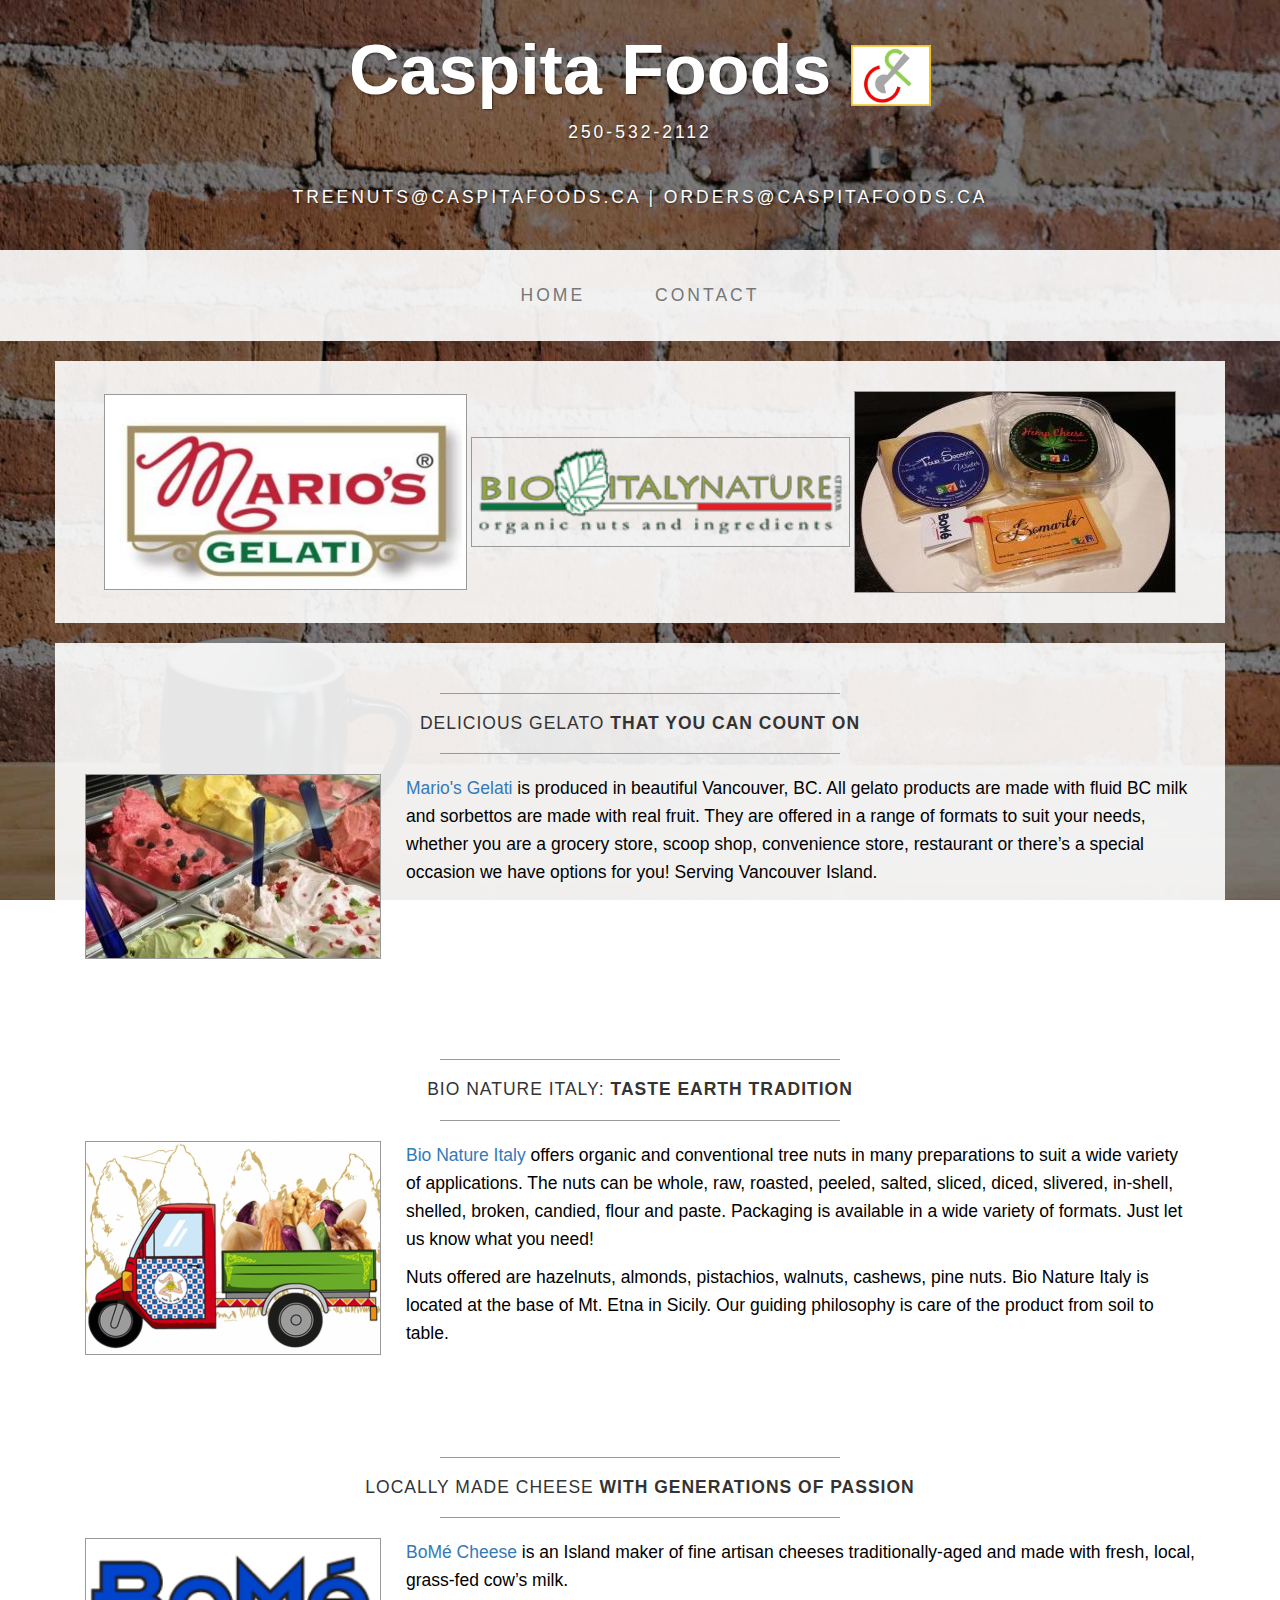
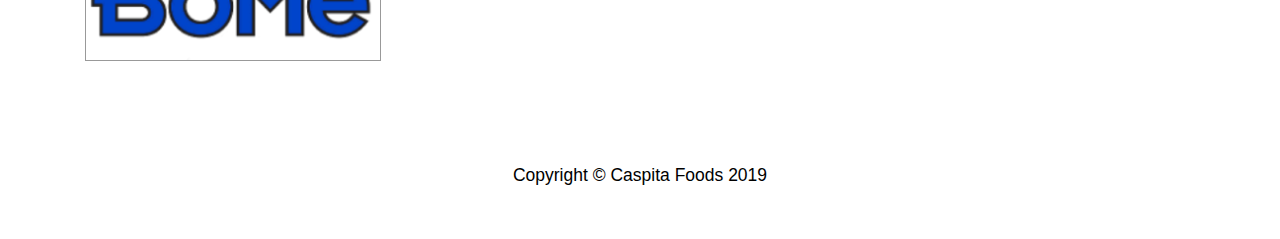
<file: index.html>
<!DOCTYPE html>
<html lang="en">

<head>

    <meta charset="utf-8">
    <meta http-equiv="X-UA-Compatible" content="IE=edge">
    <meta name="viewport" content="width=device-width, initial-scale=1">
    <meta name="description" content="gelato, ice cream, deliveries, ice cream parlours, scoop shops, sorbets, sorbetto, non-dairy gelato, real milk, ice cream bars,  drumsticks, gelato pies, gelato cakes, frozen desserts">
    <meta name="author" content="">

    <title>Caspita Foods - Vancouver Island</title>

    <!-- Bootstrap Core CSS -->
    <link href="css/bootstrap.min.css" rel="stylesheet">

    <!-- Custom CSS -->
    <link href="css/business-casual.css" rel="stylesheet">

    <!-- Fonts -->
    <link href="http://fonts.googleapis.com/css?family=Open+Sans:300italic,400italic,600italic,700italic,800italic,400,300,600,700,800" rel="stylesheet" type="text/css">
    <link href="http://fonts.googleapis.com/css?family=Josefin+Slab:100,300,400,600,700,100italic,300italic,400italic,600italic,700italic" rel="stylesheet" type="text/css">

    <!-- HTML5 Shim and Respond.js IE8 support of HTML5 elements and media queries -->
    <!-- WARNING: Respond.js doesn't work if you view the page via file:// -->
    <!--[if lt IE 9]>
        <script src="https://oss.maxcdn.com/libs/html5shiv/3.7.0/html5shiv.js"></script>
        <script src="https://oss.maxcdn.com/libs/respond.js/1.4.2/respond.min.js"></script>
    <![endif]-->

</head>

<body>

    <div class="brand">Caspita Foods <img src="img/logo_s.jpg" height="61"> </div>
    <div class="address-bar">250-532-2112 </div>
    <div class="address-bar">treenuts@caspitafoods.ca | orders@caspitafoods.ca</div>

    <!-- Navigation -->
    <nav class="navbar navbar-default" role="navigation">
        <div class="container">
            <!-- Brand and toggle get grouped for better mobile display -->
            <div class="navbar-header">
                <button type="button" class="navbar-toggle" data-toggle="collapse" data-target="#bs-example-navbar-collapse-1">
                    <span class="sr-only">Toggle navigation</span>
                    <span class="icon-bar"></span>
                </button>
                <!-- navbar-brand is hidden on larger screens, but visible when the menu is collapsed -->
                <a class="navbar-brand" href="index.html">Business Casual</a>
            </div>
            <!-- Collect the nav links, forms, and other content for toggling -->
            <div class="collapse navbar-collapse" id="bs-example-navbar-collapse-1">
                <ul class="nav navbar-nav">
                    <li>
                        <a href="index.html">Home</a>
                    </li>
                    <li>
                        <a href="contact.html">Contact</a>
                    </li>
                </ul>
            </div>
            <!-- /.navbar-collapse -->
        </div>
        <!-- /.container -->
    </nav>

    <div class="container">

        <div class="row">
            <div class="box">
                <div class="col-lg-12 text-center">
                    <img class="img-border" src="img/marios.png" alt="mmmm">
                    <img class="img-border" src="img/BioItalyLogo.png" alt="mmmm">
                    <img class="img-border" src="img/bome-cheese-2s.jpg" alt="mmmm">
                </div>
            </div>
        </div>

        <div class="row">
            <div class="box">
                <div class="col-lg-12">
                    <hr>
                    <h2 class="intro-text text-center">Delicious gelato
                        <strong>that you can count on</strong>
                    </h2>
                    <hr>
                    <img class="img-responsive img-border img-left" src="img/ice-cream-1s.jpg" alt="">
                    <hr class="visible-xs">
                    <p><a href="http://mariosgelati.com/" target="_blank">Mario's Gelati</a> is produced in beautiful Vancouver, BC. All gelato products are made with fluid BC milk and sorbettos are made with real fruit. They are offered in a range of formats to suit your needs,
whether you are a grocery store, scoop shop, convenience store, restaurant or there’s a special occasion
we have options for you! Serving Vancouver Island.
                </div>
            </div>
        </div>

        <div class="row">
            <div class="box">
                <div class="col-lg-12">
                    <hr>
                    <h2 class="intro-text text-center"> Bio Nature Italy:
                        <strong>Taste Earth Tradition</strong>
                    </h2>
                    <hr>
                    <img class="img-responsive img-border img-left" src="img/ItalyTruck.png" alt="">
                    <hr class="visible-xs">
                    <p><a href="https://www.bioitalynature.com/">Bio Nature Italy</a> offers organic and conventional tree nuts in many preparations to suit a wide variety of
applications. The nuts can be whole, raw, roasted, peeled, salted, sliced, diced, slivered, in-shell, shelled,
broken, candied, flour and paste. Packaging is available in a wide variety of formats. Just let us know
what you need!</p><p>
Nuts offered are hazelnuts, almonds, pistachios, walnuts, cashews, pine nuts. Bio Nature Italy
 is located at the base of Mt. Etna in Sicily. Our guiding philosophy is care of the product
from soil to table.</p>
                </div>
            </div>
        </div>
        
        <div class="row">
            <div class="box">
                <div class="col-lg-12">
                    <hr>
                    <h2 class="intro-text text-center"> Locally made cheese
                        <strong>with generations of passion</strong>
                    </h2>
                    <hr>
                    <img class="img-responsive img-border img-left" src="img/BomeLogo.png" alt="">
                    <hr class="visible-xs">
                    <p><a href="http://http://bomecheese.com/m/" target="_blank">BoMé Cheese</a> is an Island maker of fine artisan cheeses traditionally-aged and made with fresh, local, grass-fed cow’s milk. 
                    </p>
                </div>
            </div>
        </div>        

    </div>
    <!-- /.container -->

    <footer>
        <div class="container">
            <div class="row">
                <div class="col-lg-12 text-center">
                    <p>Copyright &copy; Caspita Foods 2019</p>
                </div>
            </div>
        </div>
    </footer>

    <!-- jQuery -->
    <script src="js/jquery.js"></script>

    <!-- Bootstrap Core JavaScript -->
    <script src="js/bootstrap.min.js"></script>

    <!-- Script to Activate the Carousel -->
    <script>
    $('.carousel').carousel({
        interval: 5000 //changes the speed
    })
    </script>

</body>

</html>
</file>
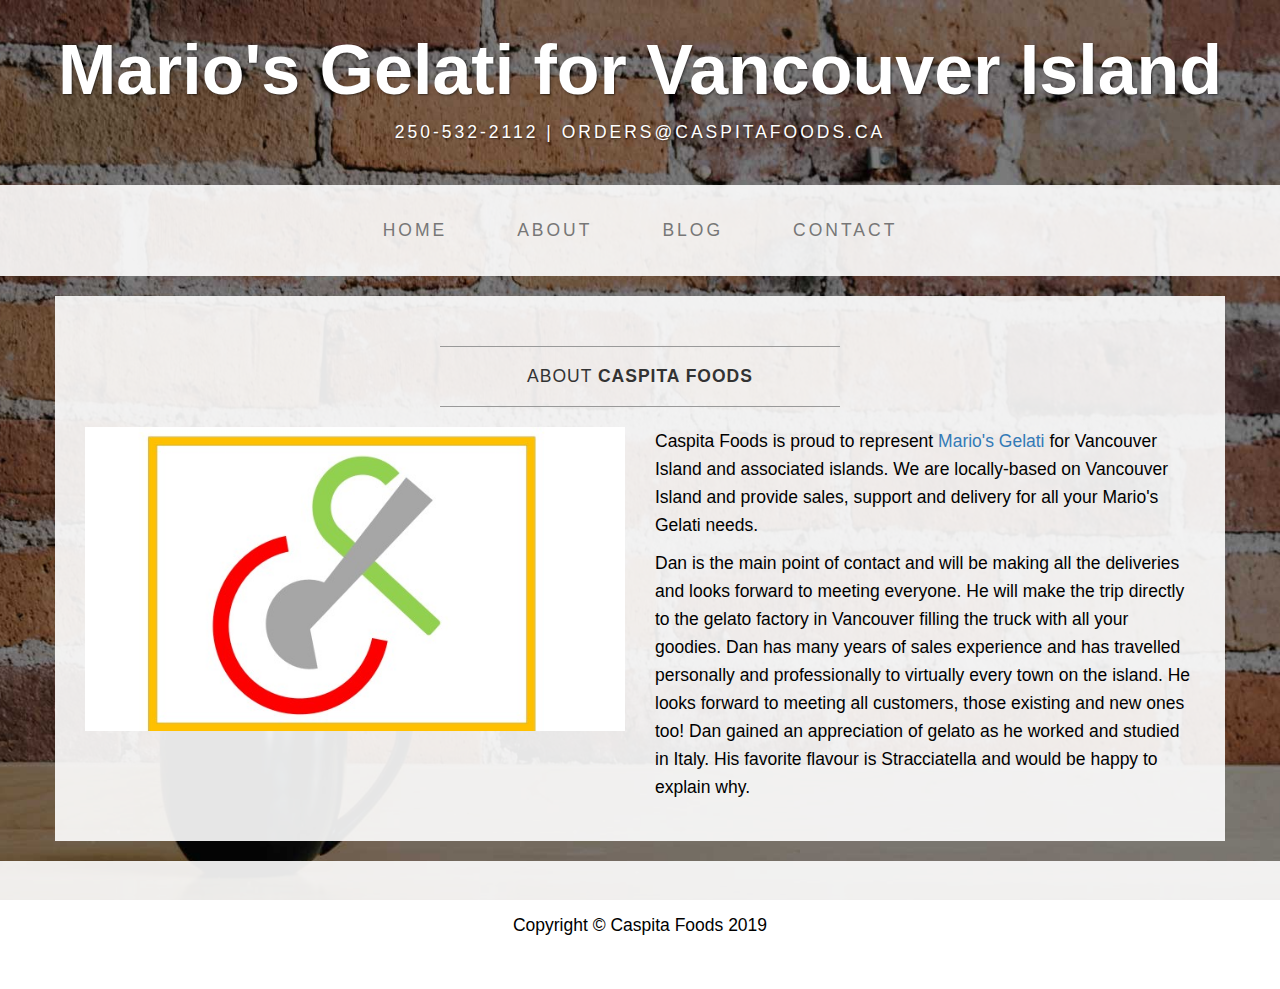
<file: about.html>
<!DOCTYPE html>
<html lang="en">

<head>

    <meta charset="utf-8">
    <meta http-equiv="X-UA-Compatible" content="IE=edge">
    <meta name="viewport" content="width=device-width, initial-scale=1">
    <meta name="description" content="gelato, ice cream, deliveries, ice cream parlours, scoop shops, sorbets, sorbetto, non-dairy gelato, real milk, ice cream bars,  drumsticks, gelato pies, gelato cakes, frozen desserts">
    <meta name="author" content="">

    <title>Caspita Foods</title>

    <!-- Bootstrap Core CSS -->
    <link href="css/bootstrap.min.css" rel="stylesheet">

    <!-- Custom CSS -->
    <link href="css/business-casual.css" rel="stylesheet">

    <!-- Fonts -->
    <link href="http://fonts.googleapis.com/css?family=Open+Sans:300italic,400italic,600italic,700italic,800italic,400,300,600,700,800" rel="stylesheet" type="text/css">
    <link href="http://fonts.googleapis.com/css?family=Josefin+Slab:100,300,400,600,700,100italic,300italic,400italic,600italic,700italic" rel="stylesheet" type="text/css">

    <!-- HTML5 Shim and Respond.js IE8 support of HTML5 elements and media queries -->
    <!-- WARNING: Respond.js doesn't work if you view the page via file:// -->
    <!--[if lt IE 9]>
        <script src="https://oss.maxcdn.com/libs/html5shiv/3.7.0/html5shiv.js"></script>
        <script src="https://oss.maxcdn.com/libs/respond.js/1.4.2/respond.min.js"></script>
    <![endif]-->

</head>

<body>

    <div class="brand">Mario's Gelati for Vancouver Island</div>
    <div class="address-bar">250-532-2112 | orders@caspitafoods.ca</div>

    <!-- Navigation -->
    <nav class="navbar navbar-default" role="navigation">
        <div class="container">
            <!-- Brand and toggle get grouped for better mobile display -->
            <div class="navbar-header">
                <button type="button" class="navbar-toggle" data-toggle="collapse" data-target="#bs-example-navbar-collapse-1">
                    <span class="sr-only">Toggle navigation</span>
                    <span class="icon-bar"></span>
                    <span class="icon-bar"></span>
                    <span class="icon-bar"></span>
                </button>
                <!-- navbar-brand is hidden on larger screens, but visible when the menu is collapsed -->
                <a class="navbar-brand" href="index.html">Business Casual</a>
            </div>
            <!-- Collect the nav links, forms, and other content for toggling -->
            <div class="collapse navbar-collapse" id="bs-example-navbar-collapse-1">
                <ul class="nav navbar-nav">
                    <li>
                        <a href="index.html">Home</a>
                    </li>
                    <li>
                        <a href="about.html">About</a>
                    </li>
                    <li>
                        <a href="blog.html">Blog</a>
                    </li>
                    <li>
                        <a href="contact.html">Contact</a>
                    </li>
                </ul>
            </div>
            <!-- /.navbar-collapse -->
        </div>
        <!-- /.container -->
    </nav>

    <div class="container">

        <div class="row">
            <div class="box">
                <div class="col-lg-12">
                    <hr>
                    <h2 class="intro-text text-center">About <strong>Caspita Foods</strong>
                    </h2>
                    <hr>
                </div>
                <div class="col-md-6">
                    <img class="img-responsive img-border-left" src="img/logo.jpg" alt="">
                </div>
                <div class="col-md-6">
                    <p>Caspita Foods is proud to represent <a href="http://mariosgelati.com/" target="_blank">Mario's Gelati</a> for Vancouver Island and associated islands. We are locally-based on Vancouver Island and provide sales, support and delivery for all your Mario's Gelati needs.</p>
                    <p>Dan is the main point of contact and will be making all the deliveries and looks forward to meeting everyone. He will make the trip directly to the gelato factory in Vancouver filling the truck with all your goodies. Dan has many years of sales experience and has travelled personally and professionally to virtually every town on the island. He looks forward to meeting all customers, those existing and new ones too! Dan gained an appreciation of gelato as he worked and studied in Italy. His favorite flavour is Stracciatella and would be happy to explain why.</p>
                    
                   
                </div>
                <div class="clearfix"></div>
            </div>
        </div>

    </div>
    <!-- /.container -->

    <footer>
        <div class="container">
            <div class="row">
                <div class="col-lg-12 text-center">
                   <p>Copyright &copy; Caspita Foods 2019</p>
                </div>
            </div>
        </div>
    </footer>

    <!-- jQuery -->
    <script src="js/jquery.js"></script>

    <!-- Bootstrap Core JavaScript -->
    <script src="js/bootstrap.min.js"></script>

</body>

</html>
</file>
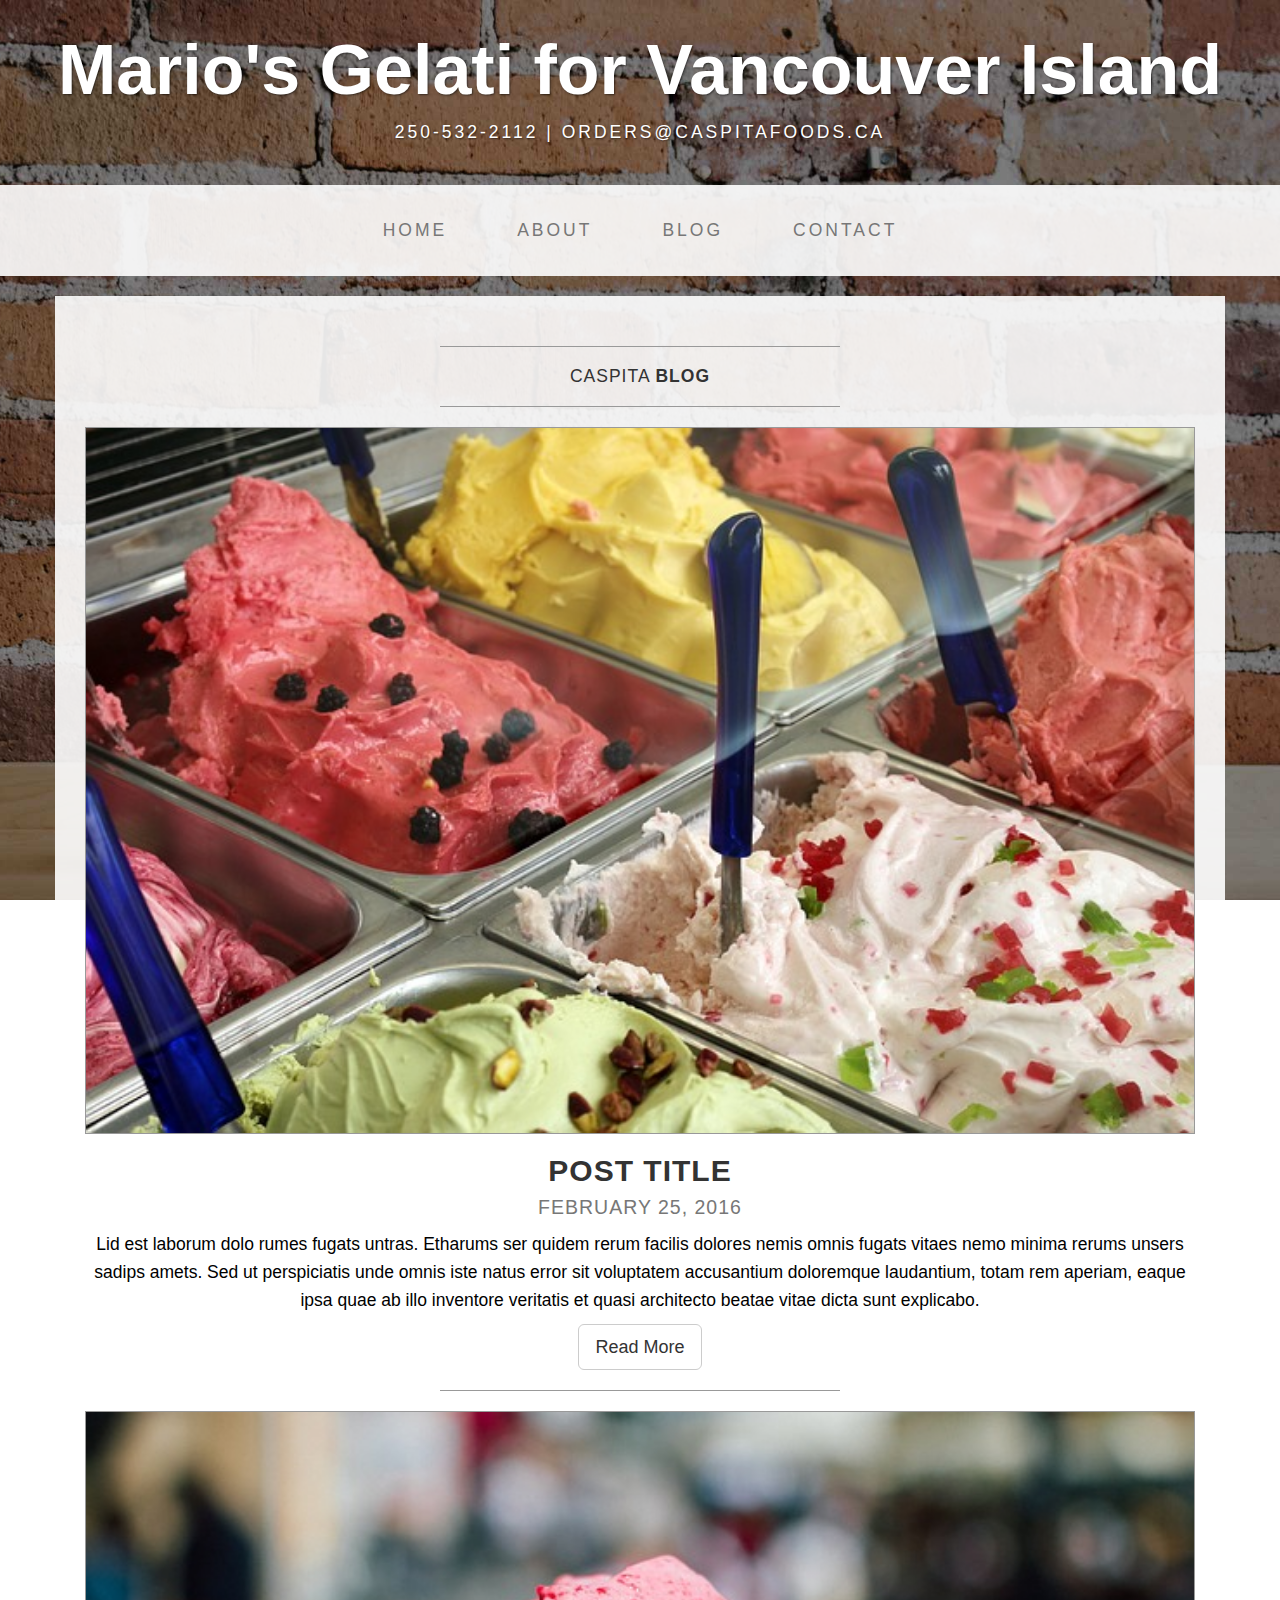
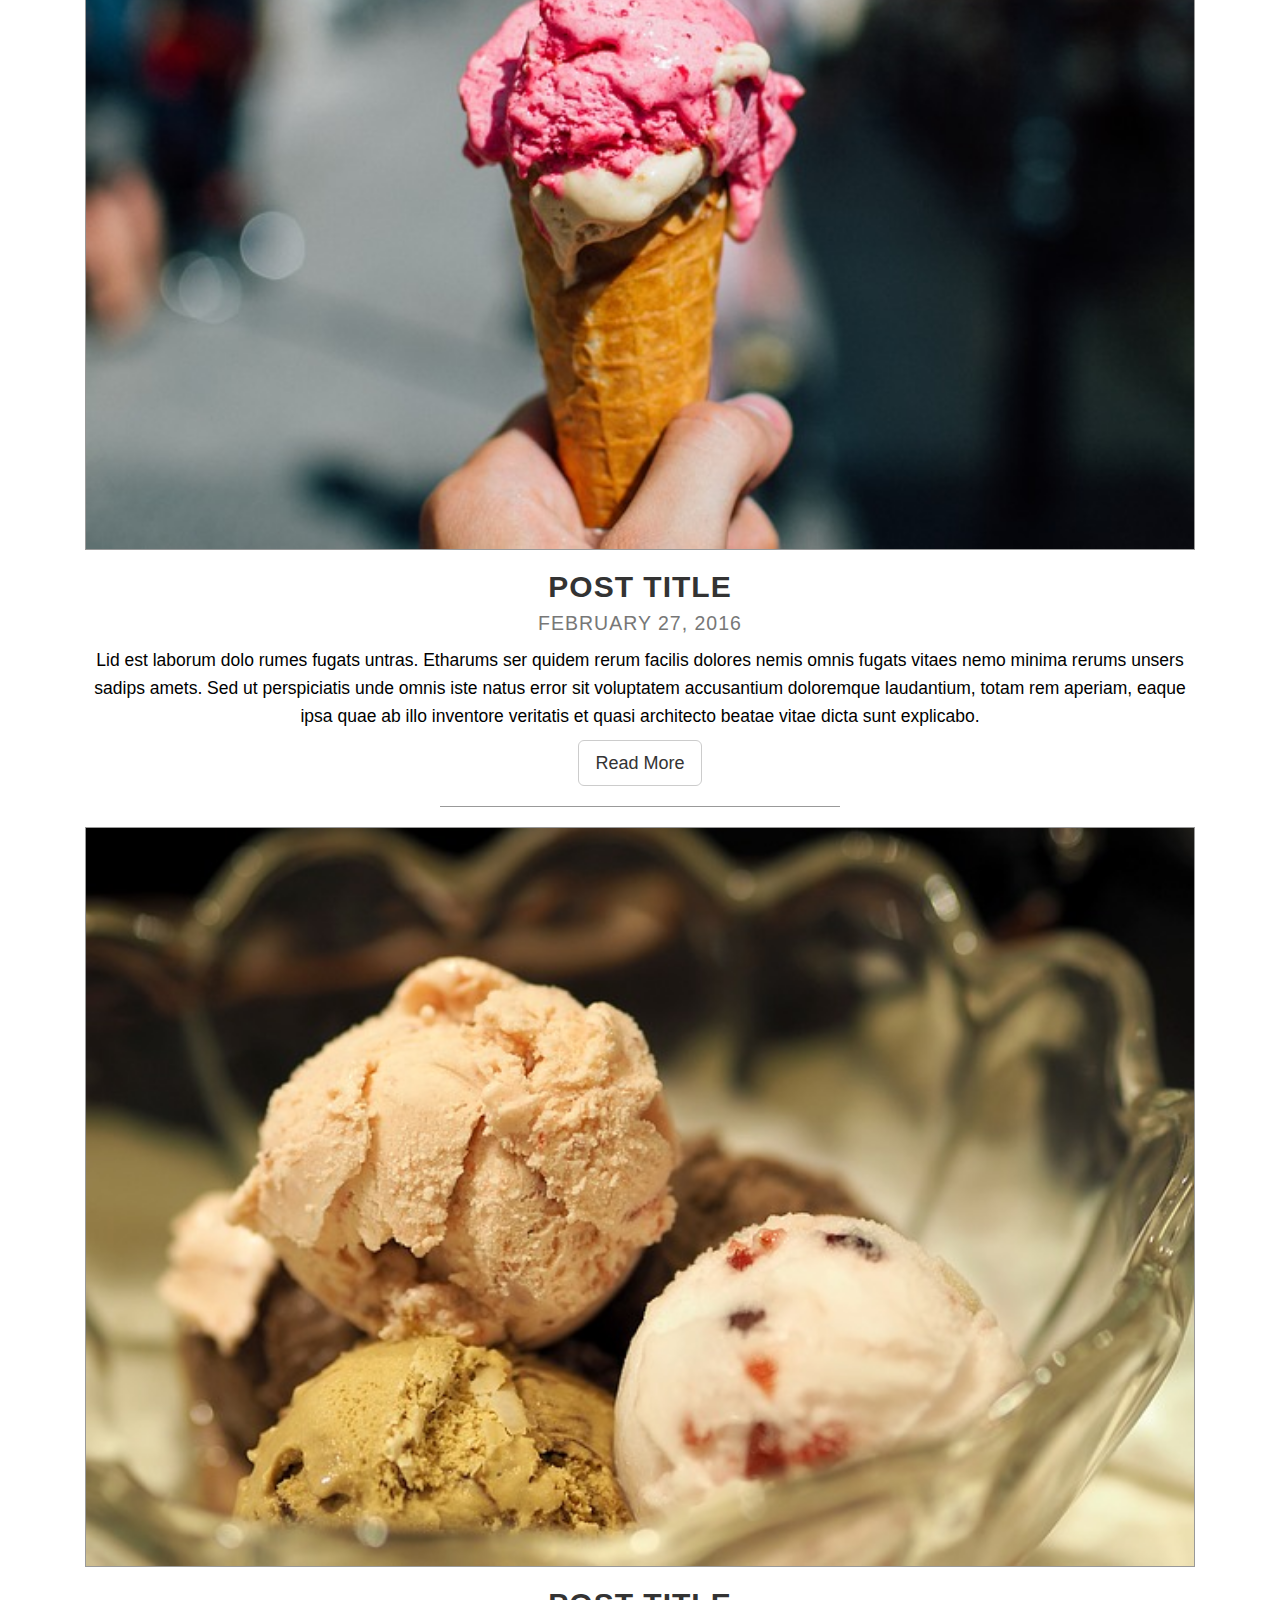
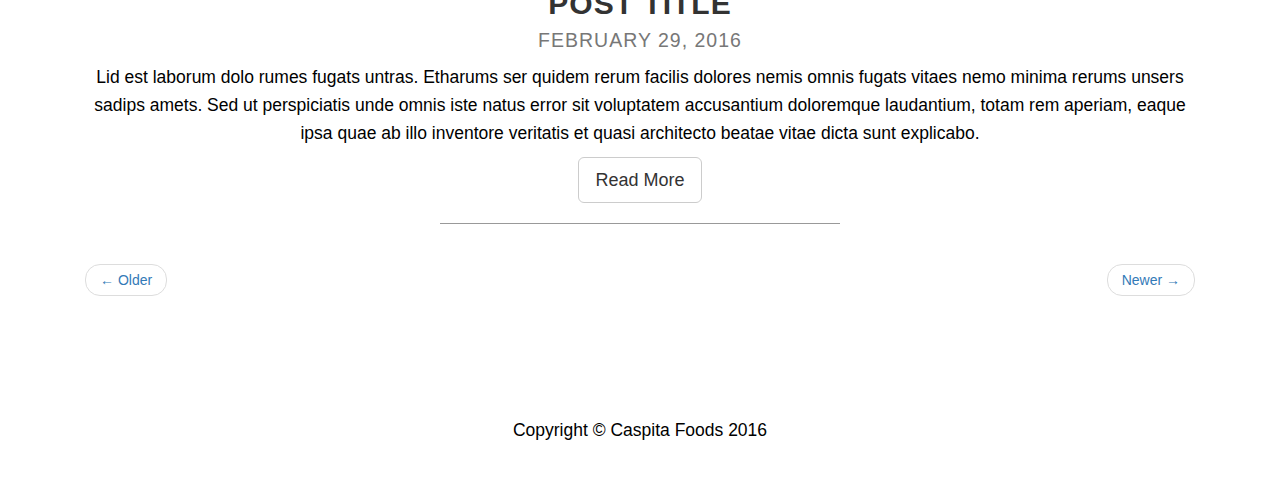
<file: blog (copy).html>
<!DOCTYPE html>
<html lang="en">

<head>

    <meta charset="utf-8">
    <meta http-equiv="X-UA-Compatible" content="IE=edge">
    <meta name="viewport" content="width=device-width, initial-scale=1">
    <meta name="description" content="gelato, ice cream, deliveries, ice cream parlours, scoop shops, sorbets, sorbetto, non-dairy gelato, real milk, ice cream bars,  drumsticks, gelato pies, gelato cakes, frozen desserts">
    <meta name="author" content="">

    <title>Caspita Foods</title>

    <!-- Bootstrap Core CSS -->
    <link href="css/bootstrap.min.css" rel="stylesheet">

    <!-- Custom CSS -->
    <link href="css/business-casual.css" rel="stylesheet">

    <!-- Fonts -->
    <link href="http://fonts.googleapis.com/css?family=Open+Sans:300italic,400italic,600italic,700italic,800italic,400,300,600,700,800" rel="stylesheet" type="text/css">
    <link href="http://fonts.googleapis.com/css?family=Josefin+Slab:100,300,400,600,700,100italic,300italic,400italic,600italic,700italic" rel="stylesheet" type="text/css">

    <!-- HTML5 Shim and Respond.js IE8 support of HTML5 elements and media queries -->
    <!-- WARNING: Respond.js doesn't work if you view the page via file:// -->
    <!--[if lt IE 9]>
        <script src="https://oss.maxcdn.com/libs/html5shiv/3.7.0/html5shiv.js"></script>
        <script src="https://oss.maxcdn.com/libs/respond.js/1.4.2/respond.min.js"></script>
    <![endif]-->

</head>

<body>

    <div class="brand">Mario's Gelati for Vancouver Island</div>
    <div class="address-bar">250-532-2112 | orders@caspitafoods.ca</div>

    <!-- Navigation -->
    <nav class="navbar navbar-default" role="navigation">
        <div class="container">
            <!-- Brand and toggle get grouped for better mobile display -->
            <div class="navbar-header">
                <button type="button" class="navbar-toggle" data-toggle="collapse" data-target="#bs-example-navbar-collapse-1">
                    <span class="sr-only">Toggle navigation</span>
                    <span class="icon-bar"></span>
                    <span class="icon-bar"></span>
                    <span class="icon-bar"></span>
                </button>
                <!-- navbar-brand is hidden on larger screens, but visible when the menu is collapsed -->
                <a class="navbar-brand" href="index.html">Business Casual</a>
            </div>
            <!-- Collect the nav links, forms, and other content for toggling -->
            <div class="collapse navbar-collapse" id="bs-example-navbar-collapse-1">
                <ul class="nav navbar-nav">
                    <li>
                        <a href="index.html">Home</a>
                    </li>
                    <li>
                        <a href="about.html">About</a>
                    </li>
                    <li>
                        <a href="#">Blog </a>
                    </li>
                    <li>
                        <a href="contact.html">Contact</a>
                    </li>
                </ul>
            </div>
            <!-- /.navbar-collapse -->
        </div>
        <!-- /.container -->
    </nav>

    <div class="container">

        <div class="row">
            <div class="box">
                <div class="col-lg-12">
                    <hr>
                    <h2 class="intro-text text-center">Caspita
                        <strong>blog</strong>
                    </h2>
                    <hr>
                </div>
                <div class="col-lg-12 text-center">
                    <img class="img-responsive img-border img-full" src="img/ice-cream-1.jpg" alt="">
                    <h2>Post Title
                        <br>
                        <small>February 25, 2016</small>
                    </h2>
                    <p>Lid est laborum dolo rumes fugats untras. Etharums ser quidem rerum facilis dolores nemis omnis fugats vitaes nemo minima rerums unsers sadips amets. Sed ut perspiciatis unde omnis iste natus error sit voluptatem accusantium doloremque laudantium, totam rem aperiam, eaque ipsa quae ab illo inventore veritatis et quasi architecto beatae vitae dicta sunt explicabo.</p>
                    <a href="#" class="btn btn-default btn-lg">Read More</a>
                    <hr>
                </div>
                <div class="col-lg-12 text-center">
                    <img class="img-responsive img-border img-full" src="img/ice-cream-2.jpg" alt="">
                    <h2>Post Title
                        <br>
                        <small>February 27, 2016</small>
                    </h2>
                    <p>Lid est laborum dolo rumes fugats untras. Etharums ser quidem rerum facilis dolores nemis omnis fugats vitaes nemo minima rerums unsers sadips amets. Sed ut perspiciatis unde omnis iste natus error sit voluptatem accusantium doloremque laudantium, totam rem aperiam, eaque ipsa quae ab illo inventore veritatis et quasi architecto beatae vitae dicta sunt explicabo.</p>
                    <a href="#" class="btn btn-default btn-lg">Read More</a>
                    <hr>
                </div>
                <div class="col-lg-12 text-center">
                    <img class="img-responsive img-border img-full" src="img/ice-cream-3.jpg" alt="">
                    <h2>Post Title
                        <br>
                        <small>February 29, 2016</small>
                    </h2>
                    <p>Lid est laborum dolo rumes fugats untras. Etharums ser quidem rerum facilis dolores nemis omnis fugats vitaes nemo minima rerums unsers sadips amets. Sed ut perspiciatis unde omnis iste natus error sit voluptatem accusantium doloremque laudantium, totam rem aperiam, eaque ipsa quae ab illo inventore veritatis et quasi architecto beatae vitae dicta sunt explicabo.</p>
                    <a href="#" class="btn btn-default btn-lg">Read More</a>
                    <hr>
                </div>
                <div class="col-lg-12 text-center">
                    <ul class="pager">
                        <li class="previous"><a href="#">&larr; Older</a>
                        </li>
                        <li class="next"><a href="#">Newer &rarr;</a>
                        </li>
                    </ul>
                </div>
            </div>
        </div>

    </div>
    <!-- /.container -->

    <footer>
        <div class="container">
            <div class="row">
                <div class="col-lg-12 text-center">
                    <p>Copyright &copy; Caspita Foods 2016</p>
                </div>
            </div>
        </div>
    </footer>

    <!-- jQuery -->
    <script src="js/jquery.js"></script>

    <!-- Bootstrap Core JavaScript -->
    <script src="js/bootstrap.min.js"></script>

</body>

</html>
</file>
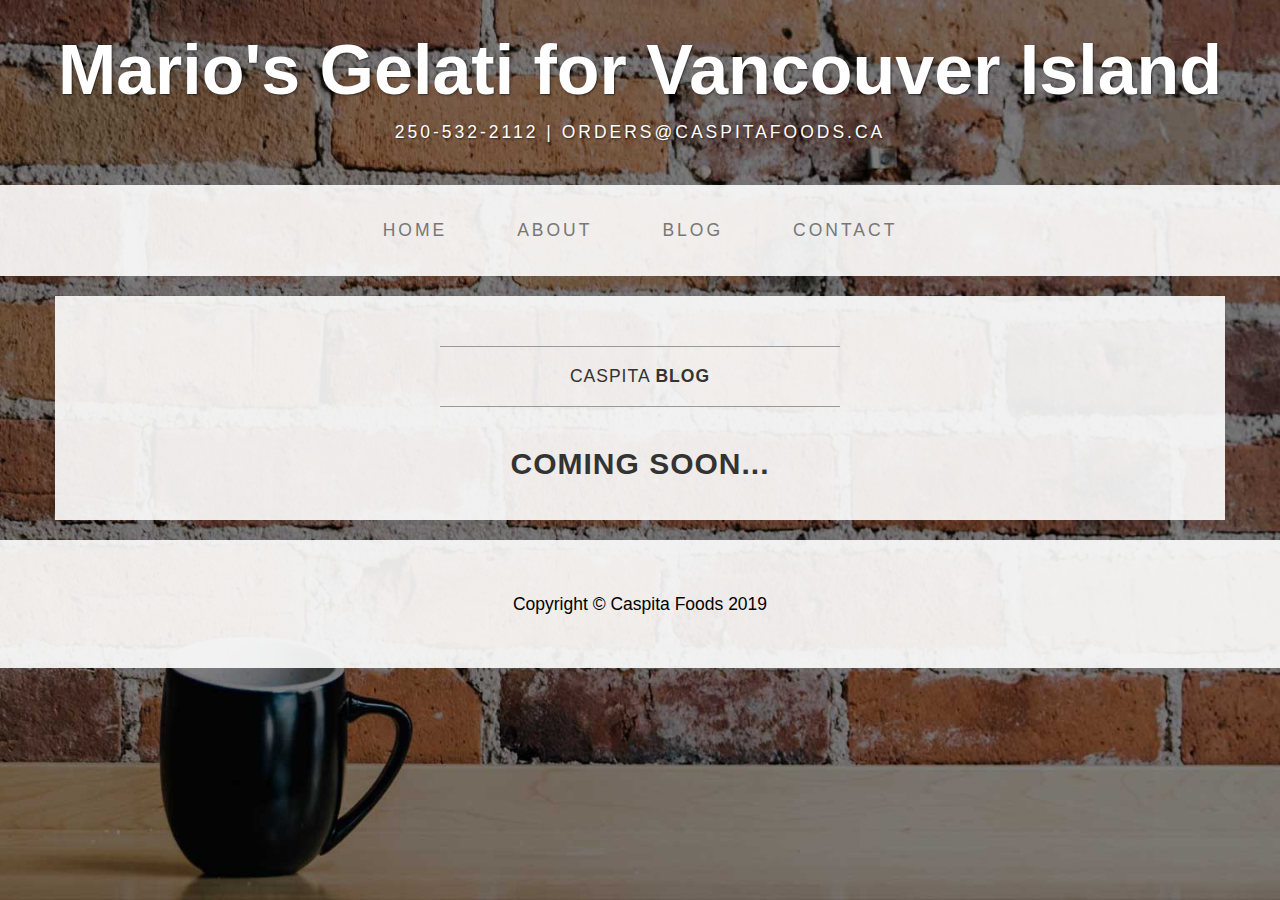
<file: blog.html>
<!DOCTYPE html>
<html lang="en">

<head>

    <meta charset="utf-8">
    <meta http-equiv="X-UA-Compatible" content="IE=edge">
    <meta name="viewport" content="width=device-width, initial-scale=1">
    <meta name="description" content="gelato, ice cream, deliveries, ice cream parlours, scoop shops, sorbets, sorbetto, non-dairy gelato, real milk, ice cream bars,  drumsticks, gelato pies, gelato cakes, frozen desserts">
    <meta name="author" content="">

    <title>Caspita Foods</title>

    <!-- Bootstrap Core CSS -->
    <link href="css/bootstrap.min.css" rel="stylesheet">

    <!-- Custom CSS -->
    <link href="css/business-casual.css" rel="stylesheet">

    <!-- Fonts -->
    <link href="http://fonts.googleapis.com/css?family=Open+Sans:300italic,400italic,600italic,700italic,800italic,400,300,600,700,800" rel="stylesheet" type="text/css">
    <link href="http://fonts.googleapis.com/css?family=Josefin+Slab:100,300,400,600,700,100italic,300italic,400italic,600italic,700italic" rel="stylesheet" type="text/css">

    <!-- HTML5 Shim and Respond.js IE8 support of HTML5 elements and media queries -->
    <!-- WARNING: Respond.js doesn't work if you view the page via file:// -->
    <!--[if lt IE 9]>
        <script src="https://oss.maxcdn.com/libs/html5shiv/3.7.0/html5shiv.js"></script>
        <script src="https://oss.maxcdn.com/libs/respond.js/1.4.2/respond.min.js"></script>
    <![endif]-->

</head>

<body>

    <div class="brand">Mario's Gelati for Vancouver Island</div>
    <div class="address-bar">250-532-2112 | orders@caspitafoods.ca</div>

    <!-- Navigation -->
    <nav class="navbar navbar-default" role="navigation">
        <div class="container">
            <!-- Brand and toggle get grouped for better mobile display -->
            <div class="navbar-header">
                <button type="button" class="navbar-toggle" data-toggle="collapse" data-target="#bs-example-navbar-collapse-1">
                    <span class="sr-only">Toggle navigation</span>
                    <span class="icon-bar"></span>
                    <span class="icon-bar"></span>
                    <span class="icon-bar"></span>
                </button>
                <!-- navbar-brand is hidden on larger screens, but visible when the menu is collapsed -->
                <a class="navbar-brand" href="index.html">Business Casual</a>
            </div>
            <!-- Collect the nav links, forms, and other content for toggling -->
            <div class="collapse navbar-collapse" id="bs-example-navbar-collapse-1">
                <ul class="nav navbar-nav">
                    <li>
                        <a href="index.html">Home</a>
                    </li>
                    <li>
                        <a href="about.html">About</a>
                    </li>
                    <li>
                        <a href="blog.html">Blog</a>
                    </li>
                    <li>
                        <a href="contact.html">Contact</a>
                    </li>
                </ul>
            </div>
            <!-- /.navbar-collapse -->
        </div>
        <!-- /.container -->
    </nav>

    <div class="container">

        <div class="row">
            <div class="box">
                <div class="col-lg-12">
                    <hr>
                    <h2 class="intro-text text-center">Caspita
                        <strong>blog</strong>
                    </h2>
                    <hr>
                </div>
                <div class="col-lg-12 text-center">
                    <h2>Coming soon...</h2>
                </div>
            </div>
        </div>

    </div>
    <!-- /.container -->

    <footer>
        <div class="container">
            <div class="row">
                <div class="col-lg-12 text-center">
                    <p>Copyright &copy; Caspita Foods 2019</p>
                </div>
            </div>
        </div>
    </footer>

    <!-- jQuery -->
    <script src="js/jquery.js"></script>

    <!-- Bootstrap Core JavaScript -->
    <script src="js/bootstrap.min.js"></script>

</body>

</html>
</file>
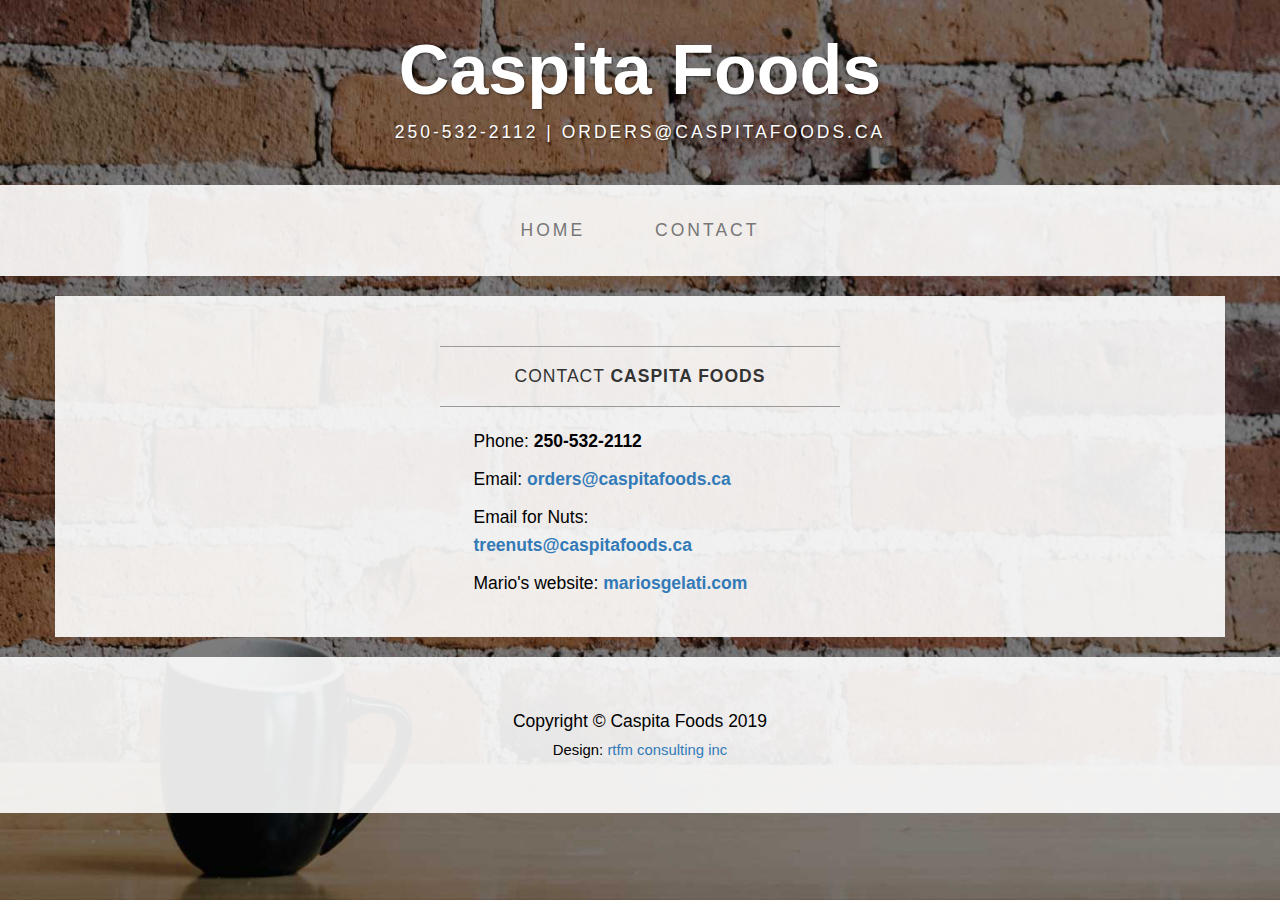
<file: contact.html>
<!DOCTYPE html>
<html lang="en">

<head>

    <meta charset="utf-8">
    <meta http-equiv="X-UA-Compatible" content="IE=edge">
    <meta name="viewport" content="width=device-width, initial-scale=1">
    <meta name="description" content="">
    <meta name="keywords" content="gelato, ice cream, deliveries, ice cream parlours, scoop shops, sorbets, sorbetto, non-dairy gelato, real milk, ice cream bars,  drumsticks, gelato pies, gelato cakes, frozen desserts">

    <title>Caspita Foods - Contact Us</title>

    <!-- Bootstrap Core CSS -->
    <link href="css/bootstrap.min.css" rel="stylesheet">

    <!-- Custom CSS -->
    <link href="css/business-casual.css" rel="stylesheet">
    <link href="css/custom.css" rel="stylesheet" type="text/css" >

    <!-- Fonts -->
    <link href="http://fonts.googleapis.com/css?family=Open+Sans:300italic,400italic,600italic,700italic,800italic,400,300,600,700,800" rel="stylesheet" type="text/css">
    <link href="http://fonts.googleapis.com/css?family=Josefin+Slab:100,300,400,600,700,100italic,300italic,400italic,600italic,700italic" rel="stylesheet" type="text/css">

    <!-- HTML5 Shim and Respond.js IE8 support of HTML5 elements and media queries -->
    <!-- WARNING: Respond.js doesn't work if you view the page via file:// -->
    <!--[if lt IE 9]>
        <script src="https://oss.maxcdn.com/libs/html5shiv/3.7.0/html5shiv.js"></script>
        <script src="https://oss.maxcdn.com/libs/respond.js/1.4.2/respond.min.js"></script>
    <![endif]-->

</head>

<body>

    <div class="brand">Caspita Foods</div>
    <div class="address-bar">250-532-2112 | orders@caspitafoods.ca</div>

    <!-- Navigation -->
    <nav class="navbar navbar-default" role="navigation">
        <div class="container">
            <!-- Brand and toggle get grouped for better mobile display -->
            <div class="navbar-header">
                <button type="button" class="navbar-toggle" data-toggle="collapse" data-target="#bs-example-navbar-collapse-1">
                    <span class="sr-only">Toggle navigation</span>
                    <span class="icon-bar"></span>
                </button>
                <!-- navbar-brand is hidden on larger screens, but visible when the menu is collapsed -->
                <a class="navbar-brand" href="index.html">Caspita Foods</a>
            </div>
            <!-- Collect the nav links, forms, and other content for toggling -->
            <div class="collapse navbar-collapse" id="bs-example-navbar-collapse-1">
                <ul class="nav navbar-nav">
                    <li>
                        <a href="index.html">Home</a>
                    </li>
                    <li>
                        <a href="contact.html">Contact</a>
                    </li>
                </ul>
            </div>
            <!-- /.navbar-collapse -->
        </div>
        <!-- /.container -->
    </nav>

    <div class="container">

        <div class="row">
            <div class="box">
                <div class="col-lg-12">
                    <hr>
                    <h2 class="intro-text text-center">Contact
                        <strong>Caspita Foods</strong>
                    </h2>
                    <hr>
                </div>
                <div id="center">
                    <!-- div class="col-md-4" -->
                        <p>Phone:
                            <strong>250-532-2112</strong>
                        </p>
                        <p>Email:
                            <strong><a href="mailto:orders@caspitafoods.ca">orders@caspitafoods.ca</a></strong>
                        </p>
                        <p>Email for Nuts:
                            <strong><a href="mailto:treenuts@caspitafoods.ca">treenuts@caspitafoods.ca</a></strong>
                        </p>
                        <p>Mario's website: <strong><a href="http://mariosgelati.com/" target="_blank">mariosgelati.com</a></strong></p>
                </div>
                
                <div class="clearfix"></div>
            </div>
        </div>

    </div>
    <!-- /.container -->

    <footer>
        <div class="container">
            <div class="row">
                <div class="col-lg-12 text-center">
                   <p>Copyright &copy; Caspita Foods 2019<br><small>Design: <a href="http://rtfm.ca">rtfm consulting inc</a></small></p>
                </div>
            </div>
        </div>
    </footer>

    <!-- jQuery -->
    <script src="js/jquery.js"></script>

    <!-- Bootstrap Core JavaScript -->
    <script src="js/bootstrap.min.js"></script>

</body>

</html>
</file>
<file: css/custom.css>
/*!
Some custom css
*/

#center {
  width: 333px ;
  margin-left: auto ;
  margin-right: auto ;
}
</file>
<file: css/business-casual.css>
/*!
 * Start Bootstrap - Business Casual Bootstrap Theme (http://startbootstrap.com)
 * Code licensed under the Apache License v2.0.
 * For details, see http://www.apache.org/licenses/LICENSE-2.0.
 */

body {
    font-family: Calibri, Candara, Segoe, Segoe UI, Optima, Arial, sans-serif;
/*    font-family:  "Open Sans","Helvetica Neue",Helvetica,Arial,sans-serif;*/
    background: url('../img/bg.jpg') no-repeat center center fixed;
    background-size: cover;
    -o-background-size: cover;
}

h1,
h2,
h3,
h4,
h5,
h6 {
    text-transform: uppercase;
    font-family: Calibri, Candara, Segoe, Segoe UI, Optima, Arial, sans-serif; 
    font-weight: 700;
    letter-spacing: 1px;
}

p {
    font-size: 1.25em;
    line-height: 1.6;
    color: #000;
}

hr {
    max-width: 400px;
    border-color: #999999;
}

.brand,
.address-bar {
    display: none;
}

.navbar-brand {
    text-transform: uppercase;
    font-weight: 900;
    letter-spacing: 2px;
}

.navbar-nav {
    text-transform: uppercase;
    font-weight: 400;
    letter-spacing: 3px;
}

.img-full {
    min-width: 100%;
}

.brand-before,
.brand-name {
    text-transform: capitalize;
}

.brand-before {
    margin: 15px 0;
}

.brand-name {
    margin: 0;
    font-size: 4em;
}

.tagline-divider {
    margin: 15px auto 3px;
    max-width: 250px;
    border-color: #999999;
}

.box {
    margin-bottom: 20px;
    padding: 30px 15px;
    background: #fff;
    background: rgba(255,255,255,0.9);
}

.intro-text {
    text-transform: uppercase;
    font-size: 1.25em;
    font-weight: 400;
    letter-spacing: 1px;
}

.img-border {
    float: none;
    margin: 0 auto 0;
    border: #999999 solid 1px;
}

.img-left {
    float: none;
    margin: 0 auto 0;
}

footer {
    background: #fff;
    background: rgba(255,255,255,0.9);
}

footer p {
    margin: 0;
    padding: 50px 0;
}

@media screen and (min-width:768px) {
    .brand {
        display: inherit;
        margin: 0;
        padding: 30px 0 10px;
        text-align: center;
        text-shadow: 1px 1px 2px rgba(0,0,0,0.5);
        font-family: Calibri, Candara, Segoe, Segoe UI, Optima, Arial, sans-serif;
        font-size: 5em;
        font-weight: 700;
        line-height: normal;
        color: #fff;
    }

    .top-divider {
        margin-top: 0;
    }

    .img-left {
        float: left;
        margin-right: 25px;
    }

    .address-bar {
        display: inherit;
        margin: 0;
        padding: 0 0 40px;
        text-align: center;
        text-shadow: 1px 1px 2px rgba(0,0,0,0.5);
        text-transform: uppercase;
        font-size: 1.25em;
        font-weight: 400;
        letter-spacing: 3px;
        color: #fff;
    }

    .construction-bar {
        display: inherit;
        margin: 0;
        padding: 5px 0 20px;
        text-align: center;
        text-shadow: 1px 1px 2px rgba(0,0,0,0.5);

        background-color: #ffeb3b;

        font-size: 1.25em;
        font-weight: 400;
        letter-spacing: 3px;
        color: black;
    }

    .navbar {
        border-radius: 0;
    }

    .navbar-header {
        display: none;
    }

    .navbar {
        min-height: 0;
    }

    .navbar-default {
        border: none;
        background: #fff;
        background: rgba(255,255,255,0.9);
    }

    .nav>li>a {
        padding: 35px;
    }

    .navbar-nav>li>a {
        line-height: normal;
    }

    .navbar-nav {
        display: table;
        float: none;
        margin: 0 auto;
        table-layout: fixed;
        font-size: 1.25em;
    }
}

@media screen and (min-width:1200px) {
    .box:after {
        content: '';
        display: table;
        clear: both;
    }
}
</file>
